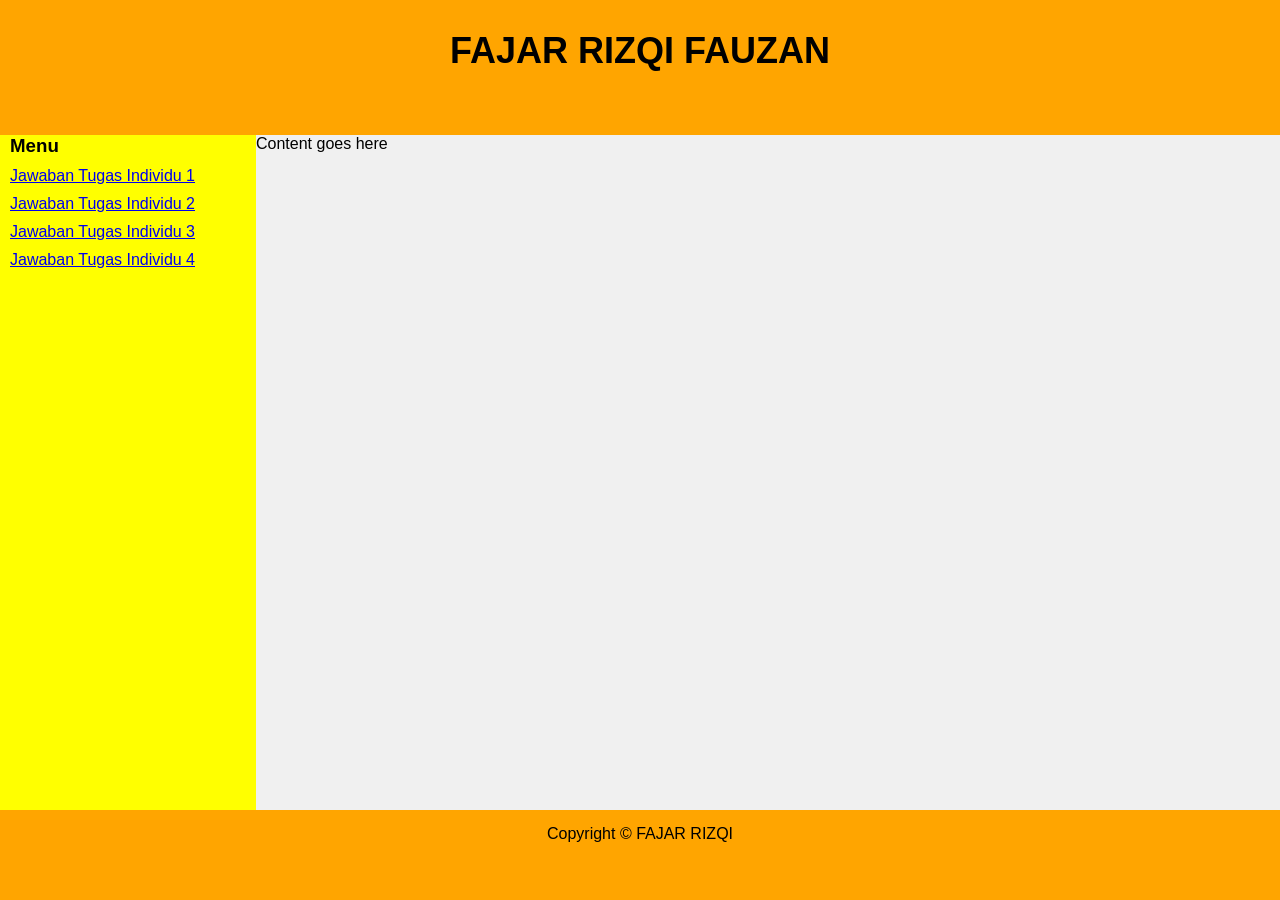
<file: index.html>
<!DOCTYPE html>
<html lang="en">
<head>
    <meta charset="UTF-8">
    <meta name="viewport" content="width=device-width, initial-scale=1.0">
    <title>Lkpd 10</title>
    <link rel="stylesheet" href="t5.css">
</head>
<body>
    <div class="container">
        <div class="header">
            <h1>FAJAR RIZQI FAUZAN</h1>
        </div>
        
        <div class="main-content">
            <div class="sidebar">
                <h3>Menu</h3>
                <a href="#" onclick="loadContent('t1.html')">Jawaban Tugas Individu 1</a>
                <a href="#" onclick="loadContent('t2.html')">Jawaban Tugas Individu 2</a>
                <a href="#" onclick="loadContent('t3.html')">Jawaban Tugas Individu 3</a>
                <a href="#" onclick="loadContent('t4.html')">Jawaban Tugas Individu 4</a>
            </div>
        
            <div class="content" id="content-frame">
                Content goes here
            </div>
        </div>
        
        <div class="footer">
            <p>Copyright © FAJAR RIZQI</p>
        </div>
    </div>

    <script>
        function loadContent(page) {
            var xhr = new XMLHttpRequest();
            xhr.open('GET', page, true);
            xhr.onreadystatechange = function() {
                if (xhr.readyState === 4 && xhr.status === 200) {
                    document.getElementById('content-frame').innerHTML = xhr.responseText;
                }
            };
            xhr.send();
        }
    </script>
</body>
</html>
</file>
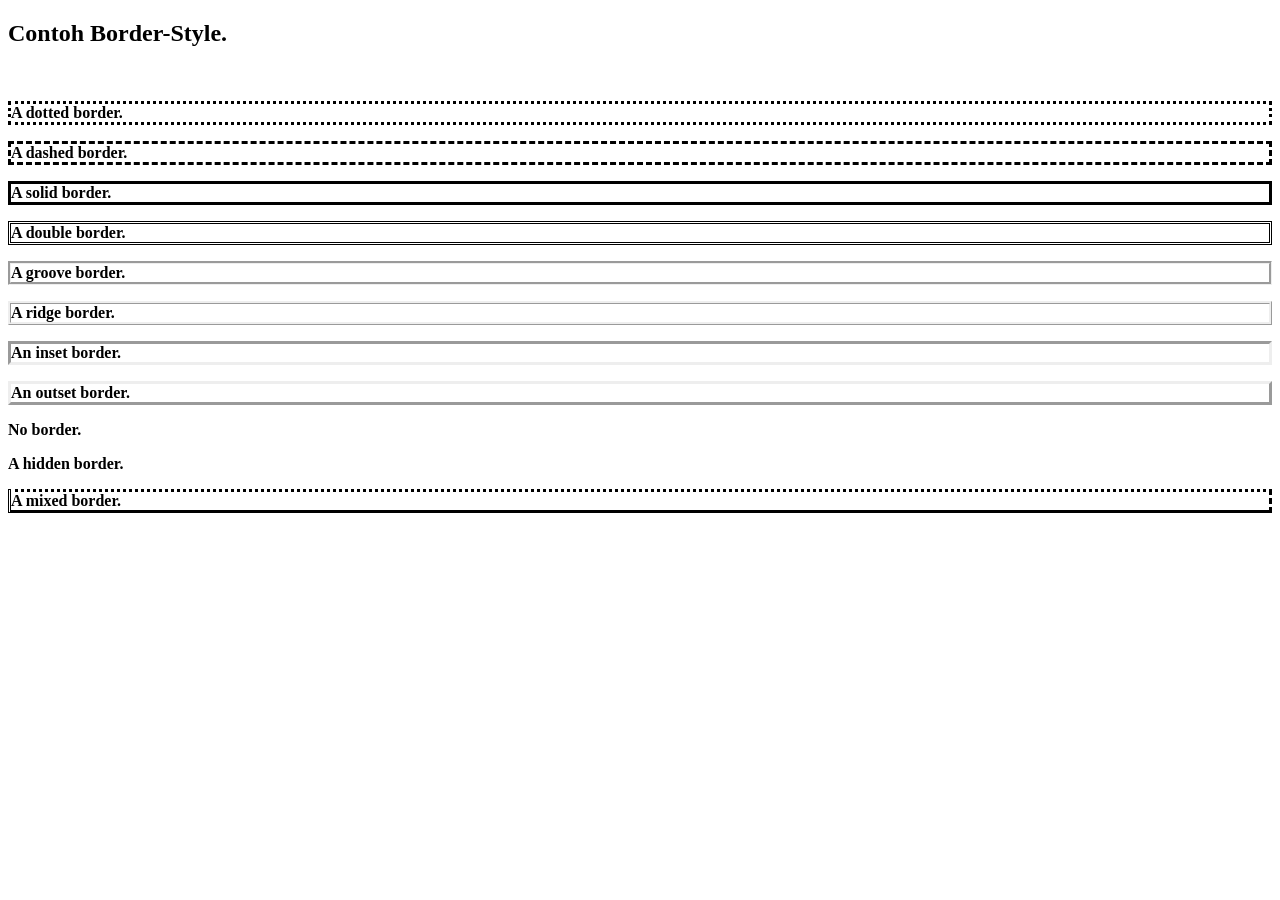
<file: t1.html>
<!DOCTYPE html>
<html lang="en">
<head>
    <meta charset="UTF-8">
    <meta name="viewport" content="width=device-width, initial-scale=1.0">
    <title>Contoh Border-Style</title>
</head>
<body>
    <h2>Contoh Border-Style.</h2><br>
    <p style="border: dotted;"><b>A dotted border.</b></p>
    <p style="border: dashed;"><b>A dashed border.</b></p>
    <p style="border: solid;"><b>A solid border.</b></p>
    <p style="border: double;"><b>A double border.</b></p>
    <p style="border: groove;"><b>A groove border.</b></p>
    <p style="border: ridge;"><b>A ridge border.</b></p>
    <p style="border: inset;"><b>An inset border.</b></p>
    <p style="border: outset;"><b>An outset border.</b></p>
    <p style="border: none;"><b>No border.</b></p>
    <p style="border: hidden;"><b>A hidden border.</b></p>
    <p style="border-top: dotted; border-bottom: solid; border-left: double; border-right: dashed;"><b>A mixed border.</b></p>
</body>
</html>
</file>
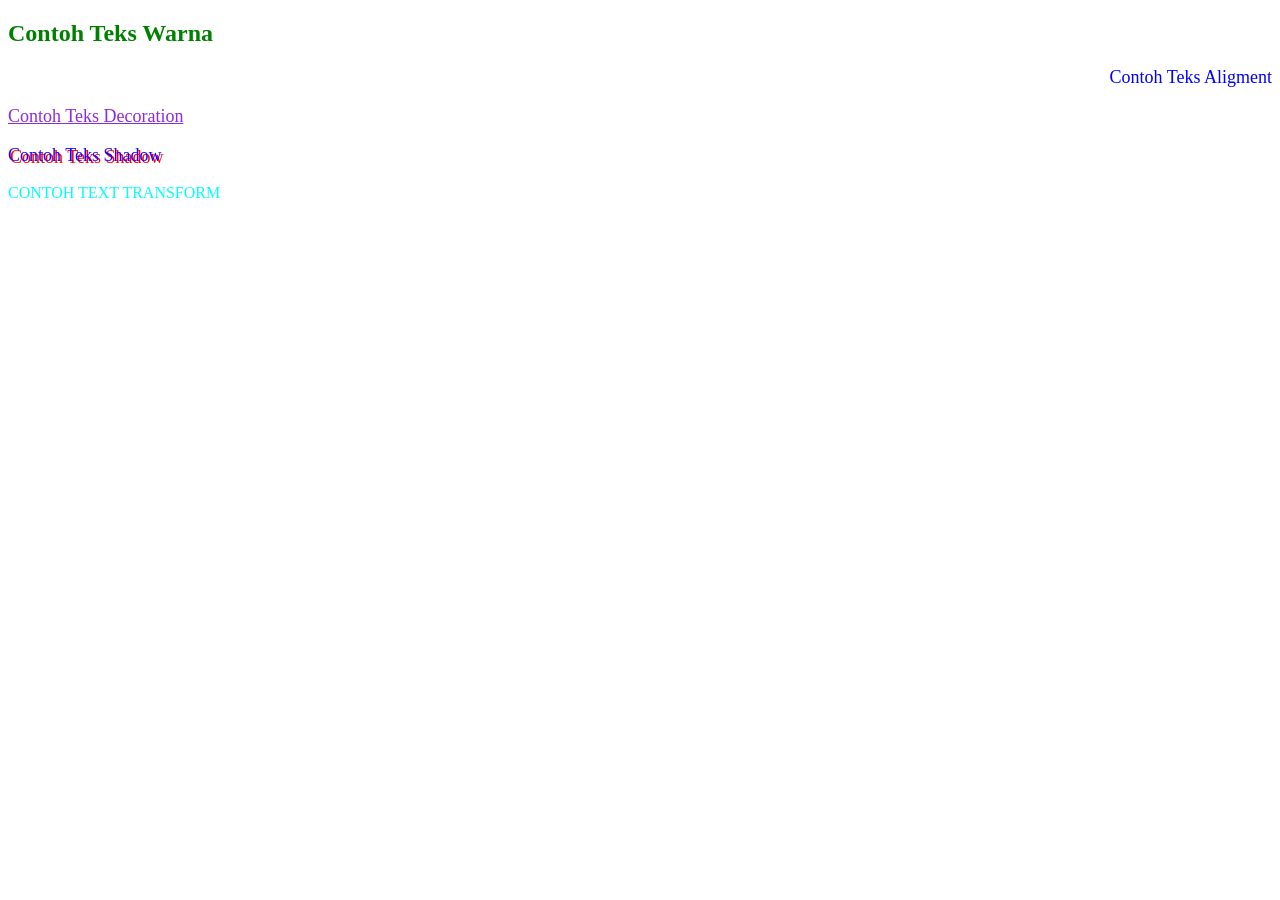
<file: t2.html>
<!DOCTYPE html>
<html lang="en">
<head>
    <meta charset="UTF-8">
    <meta name="viewport" content="width=device-width, initial-scale=1.0">
    <title>Teks warna</title>
    <style>
        h2{
            color: green;
        }
        .aligment{
            text-align: right;
            color: blue;
            font-size: 18px;
        }
        .decoration{
            text-decoration: underline;
            font-size: 18px;
            color: blueviolet;
        }
        .shadow{
            color: rgb(34, 0, 255);
            text-shadow: 2px 2px rgb(255, 0, 0);
            font-size: 18px;
        }
        .transform{
            text-transform: uppercase;
            color: aqua;
        }
    </style>
</head>
<body>
    <h2>Contoh Teks Warna</h2>
    <p class="aligment">Contoh Teks Aligment</p>
    <p class="decoration">Contoh Teks Decoration</p>
    <p class="shadow">Contoh Teks Shadow</p>
    <p class="transform">CONTOH TEXT TRANSFORM</p>
</body>
</html>
</file>
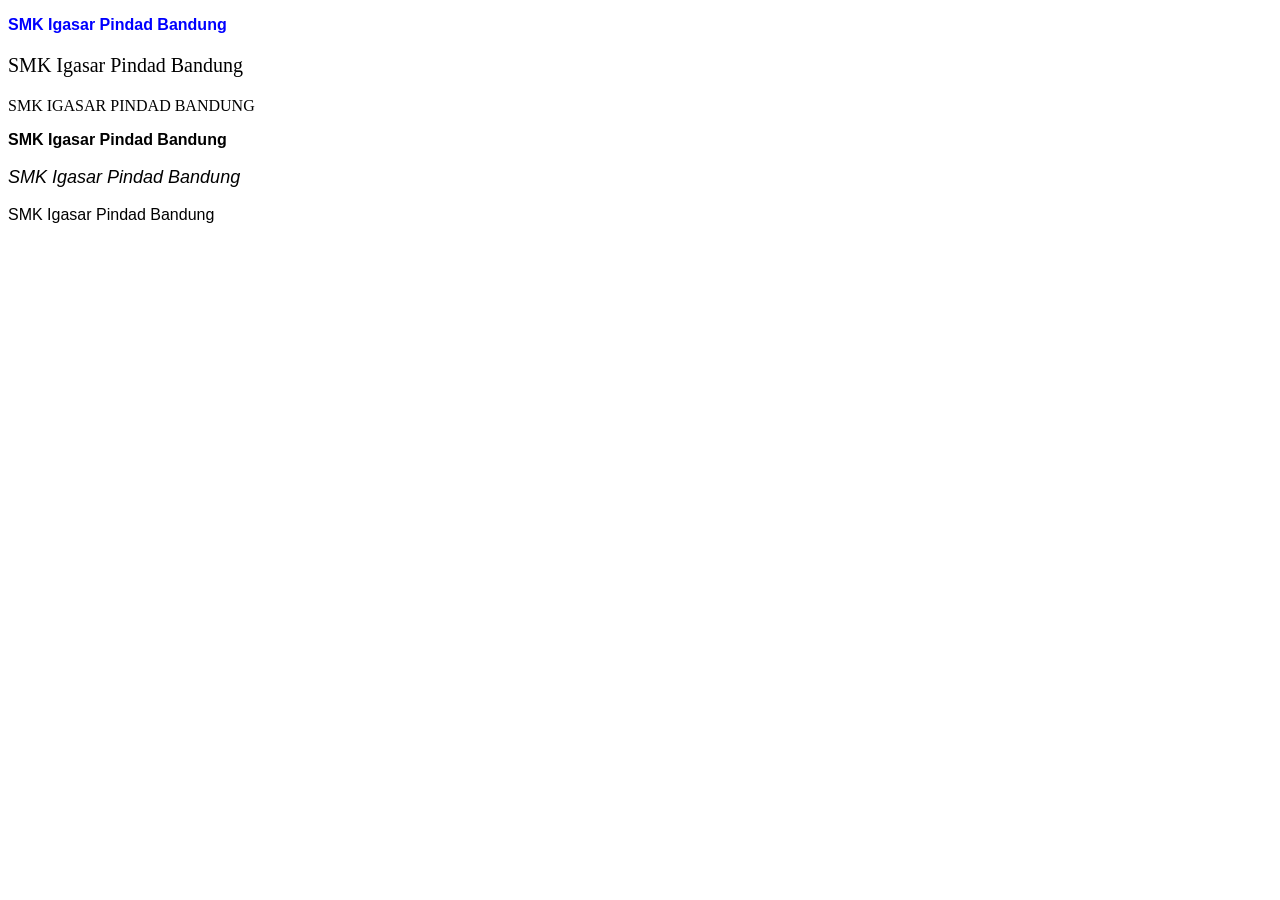
<file: t3.html>
<!DOCTYPE html>
<html lang="en">
<head>
    <meta charset="UTF-8">
    <meta name="viewport" content="width=device-width, initial-scale=1.0">
    <title>igazer</title>
    <link rel="stylesheet" href="t3.css">
</head>
<body>
    <p class="satu">SMK Igasar Pindad Bandung</p>
    <p class="dua">SMK Igasar Pindad Bandung</p>
    <p class="tiga">SMK Igasar Pindad Bandung</p>
    <p class="empat">SMK Igasar Pindad Bandung</p>
    <p class="lima">SMK Igasar Pindad Bandung</p>
    <p class="enam">SMK Igasar Pindad Bandung</p>
</body>
</html>
</file>
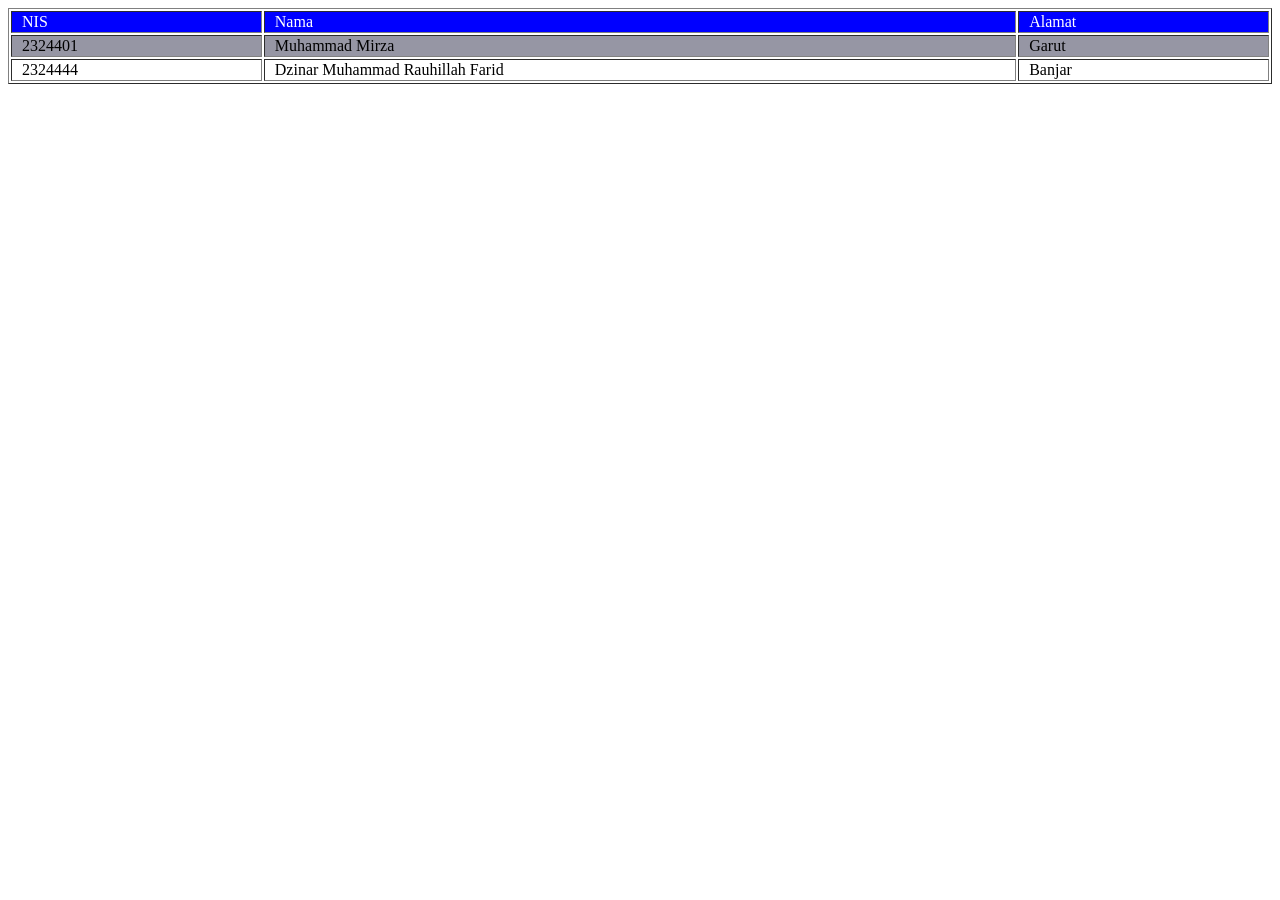
<file: t4.html>
<!DOCTYPE html>
<html lang="en">
<head>
    <meta charset="UTF-8">
    <meta name="viewport" content="width=device-width, initial-scale=1.0">
    <title>tabel</title>
    <link rel="stylesheet" href="t4.css">
</head>
<body>
    <table style="width: 100%;" border="1">
        <tr>
            <td class="th1">NIS</td>
            <td class="th2">Nama</td>
            <td class="th3">Alamat</td>
        </tr>
        <tr>
            <td class="td1">2324401</td>
            <td class="td2">Muhammad Mirza</td>
            <td class="td3">Garut</td>
        </tr>
        <tr>
            <td class="td4">2324444</td>
            <td class="td5">Dzinar Muhammad Rauhillah Farid</td>
            <td class="td6">Banjar</td>
        </tr>
    </table>
</body>
</html>
</file>
<file: t5.css>
* {
    margin: 0;
    padding: 0;
    box-sizing: border-box;
}

body {
    font-family: Arial, sans-serif;
}

.container {
    width: 100%;
}

.header {
    width: 100%;
    height: 15vh;
    background-color: orange;
    text-align: center;
    padding-top: 30px;
}

.header h1 {
    font-size: 36px;
    color: black;
}

/* Main content menggunakan flexbox untuk menempatkan sidebar dan content */
.main-content {
    display: flex;
    justify-content: space-between;
}

.sidebar {
    background-color: yellow;
    width: 20%;
    height: 75vh;
}

.sidebar h3 {
    margin-bottom: 10px;
    padding-left: 10px;
}

.sidebar a {
    display: block;
    padding-left: 10px;
    margin-bottom: 10px;
}

.content {
    background-color: #f0f0f0;
    width: 80%;
    min-height: 300px;
}

.footer {
    width: 100%;
    height: 10vh;
    background-color: orange;
    text-align: center;
    position: relative;
}

.footer p {
    color: black;
    padding-top: 15px;
}
</file>
<file: t3.css>
.satu {
    font-family: 'Arial', sans-serif;
    font-weight: bold;
    color: blue;
  }
  .dua {
    font-family: 'Times New Roman', serif;
    font-size: 20px;
    color: black;
  }
  .tiga {
    font-family: 'Georgia', serif;
    text-transform: uppercase;
    color: black;
  }
  .empat {
    font-family: 'Verdana', sans-serif;
    font-size: 16px;
    font-weight: bold;
    color: black;
  }
  .lima {
    font-family: 'Arial', sans-serif;
    font-size: 18px;
    color: black;
    font-style: italic;
  }
  .enam {
    font-family: 'Tahoma', sans-serif;
  }
</file>
<file: t4.css>
table :hover{
    background-color: orange;
}

.th1{
    width: 20%;
    color: white;
    background-color: blue;
    padding-left: 10px;
}
.th2{
    width: 60%;
    color: white;
    background-color: blue;
    padding-left: 10px;
}
.th3{
    width: 20%;
    color: white;
    background-color: blue;
    padding-left: 10px;
}

.td1{
    width: 20%;
    color: black;
    background-color: rgb(150, 150, 164);
    padding-left: 10px;
}
.td2{
    width: 60%;
    color: black;
    background-color: rgb(150, 150, 164);
    padding-left: 10px;
}
.td3{
    width: 20%;
    color: black;
    background-color: rgb(150, 150, 164);
    padding-left: 10px;
}
.td4{
    width: 20%;
    color: black;
    background-color: white;
    padding-left: 10px;
}
.td5{
    width: 60%;
    color: black;
    background-color: white;
    padding-left: 10px;
}
.td6{
    width: 20%;
    color: black;
    background-color: white;
    padding-left: 10px;
}
</file>
